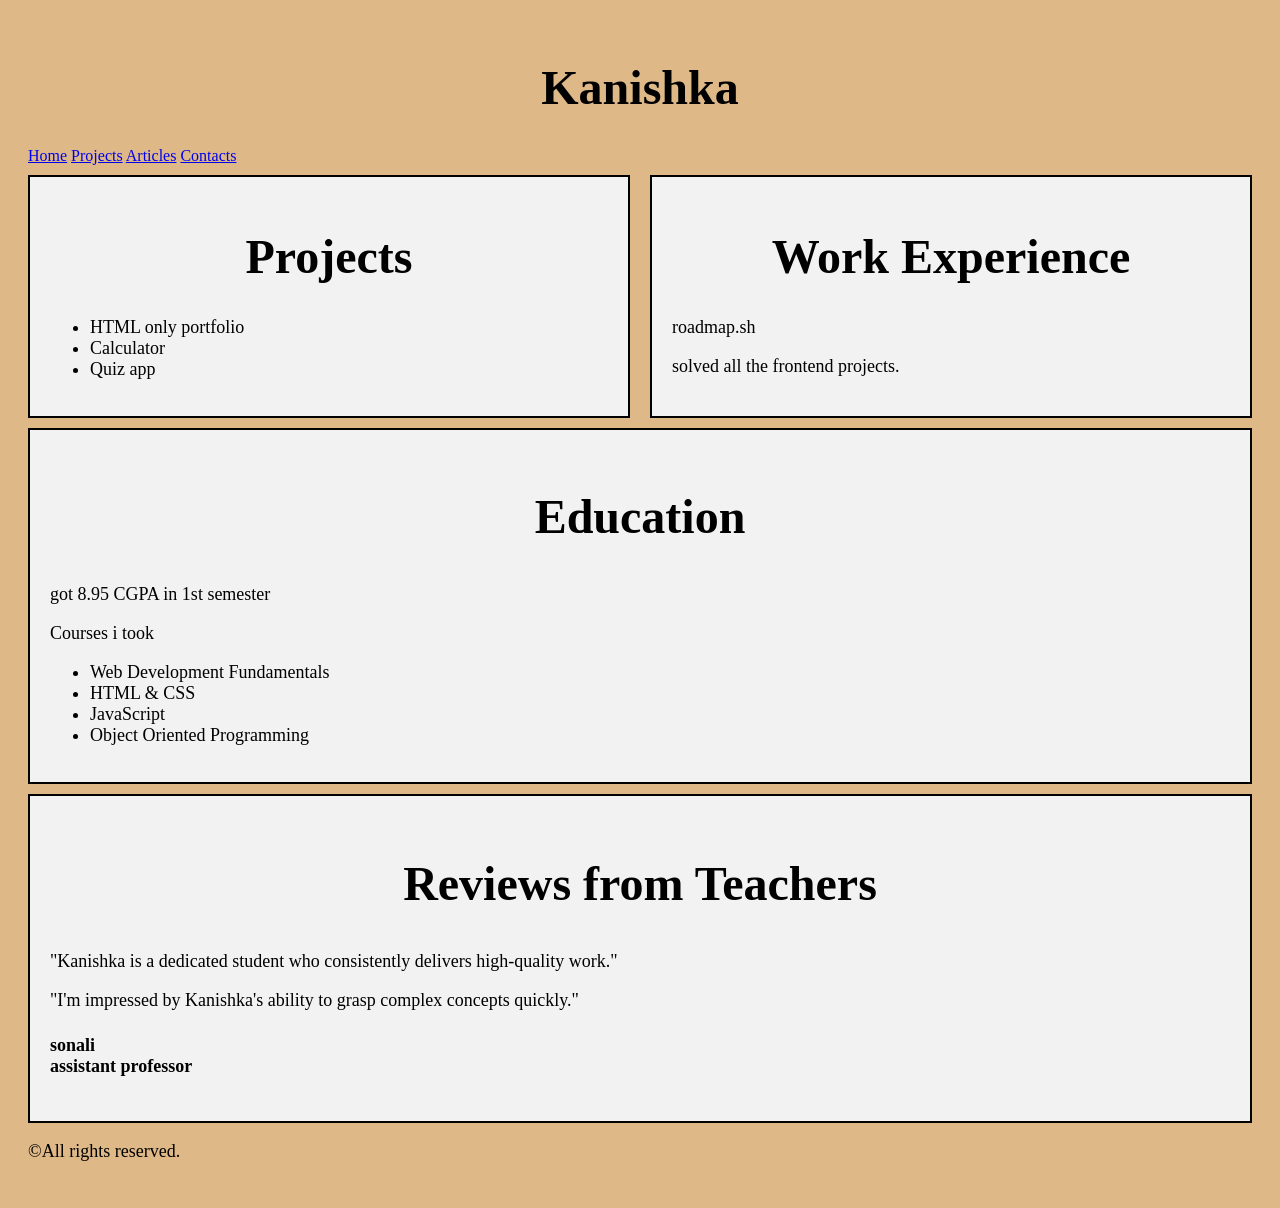
<file: index.html>
<!DOCTYPE html>
<html lang="en">
    <head>
        <meta charset="UTF-8">
        <meta name="viewport" content="width=device-width, initial-scale=1.0">

        <!-- SEO Meta Tags -->
        <title>Kanishka | Junior Frontend Developer</title>
        <meta name="description" content="Basic HTML website showcasing my projects ,work experience and education.">
        <meta name="keywords" content="Frontend Developer, HTML, CSS, JavaScript, Resume, CV">
        <meta name="author" content="Kanishka">

        <!-- Open Graph Tags -->
        <meta property="og:title" content="Kanishka |  Frontend Developer">
        <meta property="og:description" content="A single-page CV built using only HTML.">
        <meta property="og:type" content="website">
        <link rel="stylesheet" href="style.css">
    </head>
    <body>
        <header>
            <h1>Kanishka</h1>
            <nav>
                <a href="index.html">Home</a>
                <a href="projects.html">Projects</a>
                <a href="articles.html">Articles</a>
                <a href="contacts.html">Contacts</a>
            </nav>                
        </header>
        <main>
                <div class="row">
                   <div class="box projects">
                      <h1>Projects</h1>
                      <ul>
                          <li> HTML only portfolio</li>
                          <li>Calculator</li>
                          <li>Quiz app</li>
                        </ul> 
                    </div>
                    <div class="box work">
                       <h1>Work Experience</h1>
                       <p> roadmap.sh</p>
                       <p>solved all the frontend projects. </p>
                    </div>
                </div>
            <section>
                <div class="box education">
                    <h1>Education</h1>
                    <p> got 8.95 CGPA in 1st semester</p>
                    <p> Courses i took</p>
                    <ul>
                        <li>Web Development Fundamentals</li>
                        <li>HTML & CSS</li>
                        <li>JavaScript</li>
                        <li>Object Oriented Programming</li>
                    </ul>
                </div>
            </section>
            <section>
                <div class="box">
                    <h1>Reviews from Teachers</h1>
                    <p>"Kanishka is a dedicated student who consistently delivers high-quality work."</p>
                    <p>"I'm impressed by Kanishka's ability to grasp complex concepts quickly."</p>
                    <h4 style="font-size: large;">sonali<br>
                    assistant professor</h4>
                </div>
            </section>
        </main>
        <footer>
            <p>&copy;All rights reserved.</p>
        </footer>
    </body>
</file>
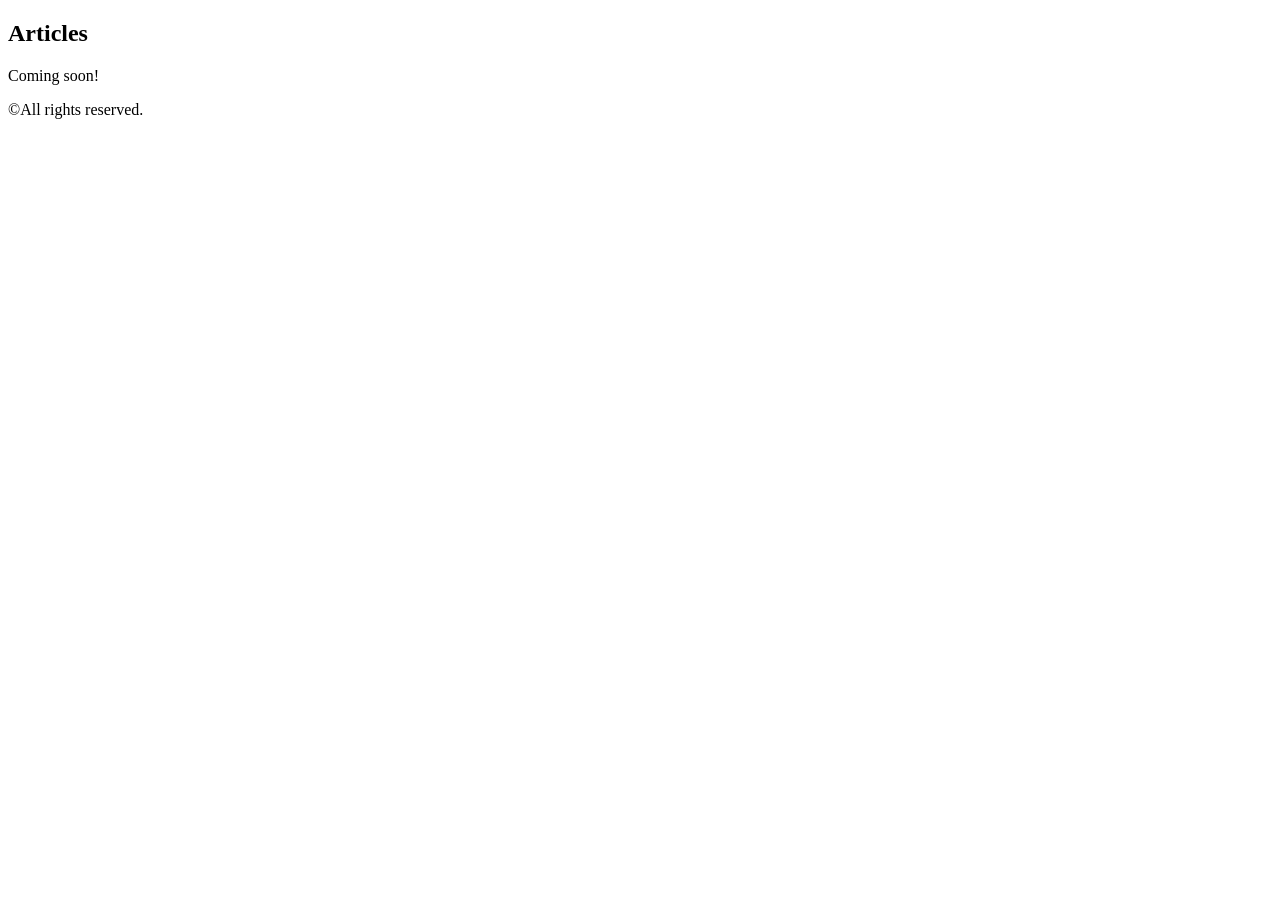
<file: articles.html>
<!DOCTYPE html>
<html lang="en">
<head>
    <meta charset="UTF-8">
    <meta name="viewport" content="width=device-width, initial-scale=1.0">
    <title>Articles - Kanishka</title>
</head>
<body>
    
    <main>
        <section>
            <h1>Articles</h1>
            <p>Coming soon!</p>
        </section>
    </main>
    <footer>
        <p>&copy;All rights reserved.</p>
    </footer>
</body>
</html>
</file>
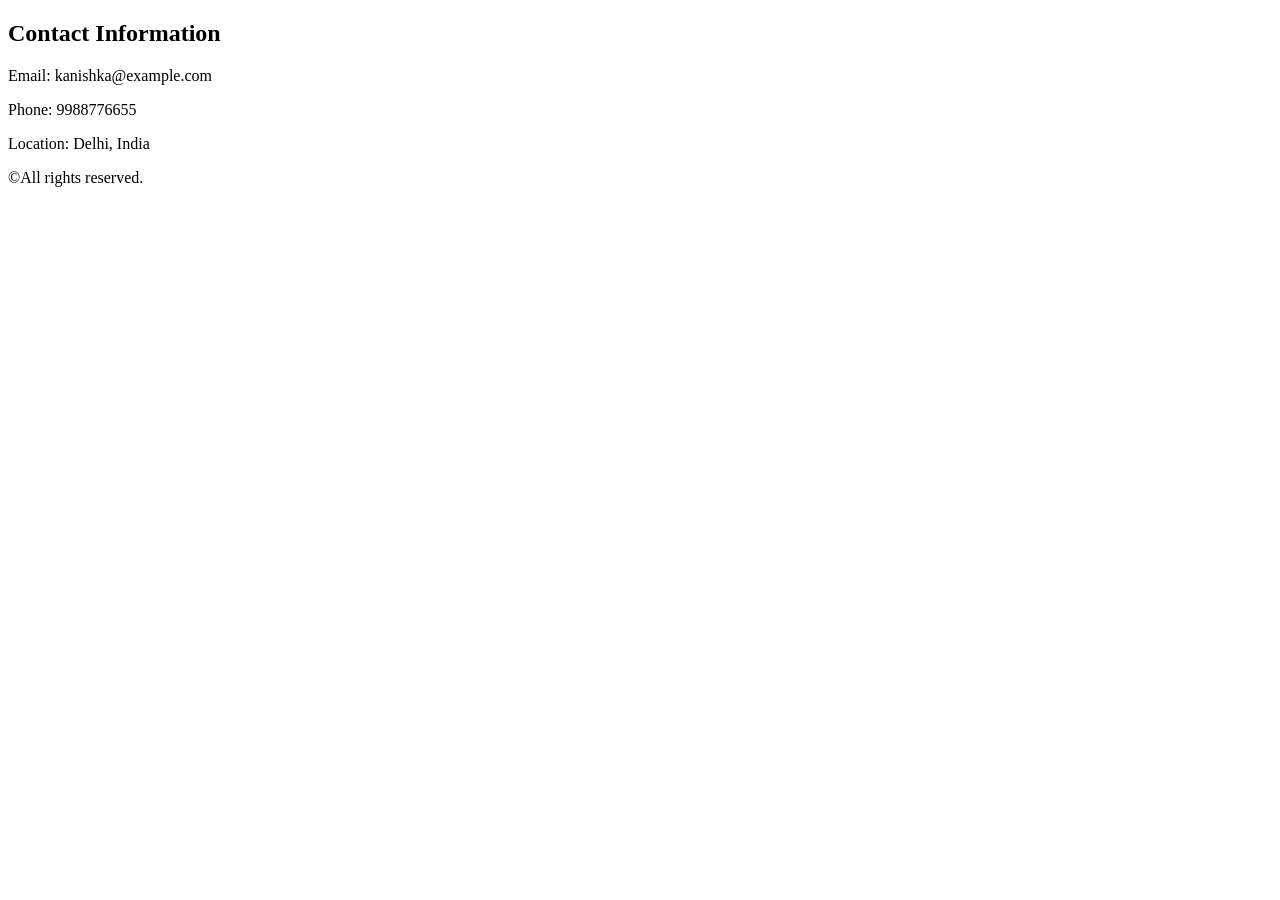
<file: contacts.html>
<!DOCTYPE html>
<html lang="en">
<head>
    <meta charset="UTF-8">
    <meta name="viewport" content="width=device-width, initial-scale=1.0">
    <title>Contact - Kanishka</title>
</head>
<body>
    <main>
        <section>
            <h1>Contact Information</h1>
            <p>Email: kanishka@example.com</p>
            <p>Phone: 9988776655</p>
            <p>Location: Delhi, India</p>
        </section>
    </main>
    <footer>
        <p>&copy;All rights reserved.</p>
    </footer>
</body>
</html>
</file>
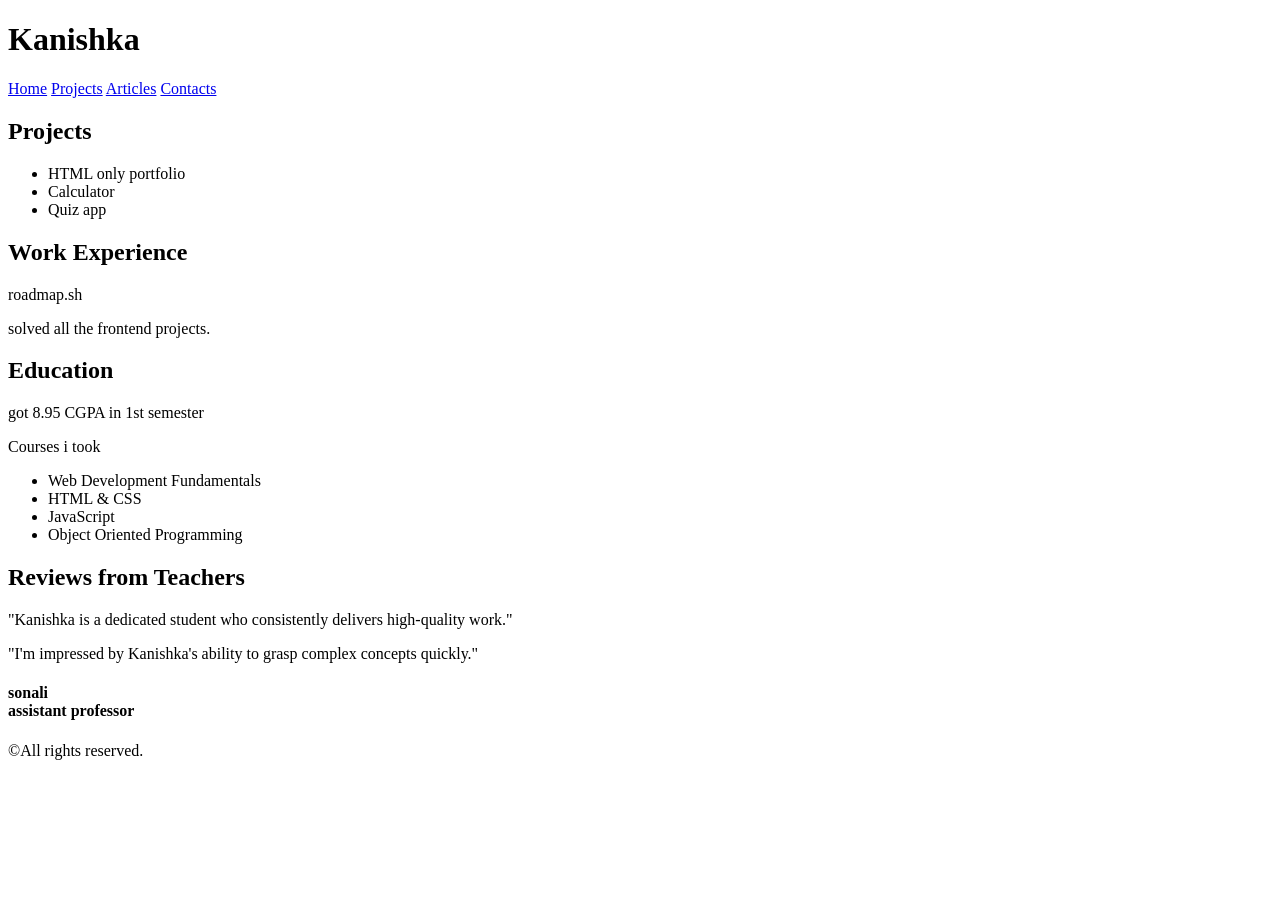
<file: htmlwebsite.html>
<!DOCTYPE html>
<html lang="en">
    <head>
        <meta charset="UTF-8">
        <meta name="viewport" content="width=device-width, initial-scale=1.0">

        <!-- SEO Meta Tags -->
        <title>Kanishka | Junior Frontend Developer</title>
        <meta name="description" content="Basic HTML website showcasing my projects ,work experience and education.">
        <meta name="keywords" content="Frontend Developer, HTML, CSS, JavaScript, Resume, CV">
        <meta name="author" content="Kanishka">

        <!-- Open Graph Tags -->
        <meta property="og:title" content="Kanishka |  Frontend Developer">
        <meta property="og:description" content="A single-page CV built using only HTML.">
        <meta property="og:type" content="website">

    </head>
    <body>
        <header>
            <h1>Kanishka</h1>
            <nav>
                <a href="htmlwebsite.html">Home</a>
                <a href="projects.html">Projects</a>
                <a href="articles.html">Articles</a>
                <a href="contacts.html">Contacts</a>
            </nav>                
        </header>
        <main>
            <section>
                <h1>Projects</h1>
                <ul>
                    <li> HTML only portfolio</li>
                    <li>Calculator</li>
                    <li>Quiz app</li>
                </ul> 
            </section>
            <section>
                <h1>Work Experience</h1>
                <p> roadmap.sh</p>
                <p>solved all the frontend projects. </p>
            </section>
            <section>
                <h1>Education</h1>
                <p> got 8.95 CGPA in 1st semester</p>
                <p> Courses i took</p>
                <ul>
                    <li>Web Development Fundamentals</li>
                    <li>HTML & CSS</li>
                    <li>JavaScript</li>
                    <li>Object Oriented Programming</li>
                </ul>
            </section>
            <section>
                <h1>Reviews from Teachers</h1>
                <p>"Kanishka is a dedicated student who consistently delivers high-quality work."</p>
                <p>"I'm impressed by Kanishka's ability to grasp complex concepts quickly."</p>
                <h4>sonali<br>
                assistant professor</h4>
            </section>
        </main>
        <footer>
            <p>&copy;All rights reserved.</p>
        </footer>
    </body>
</file>
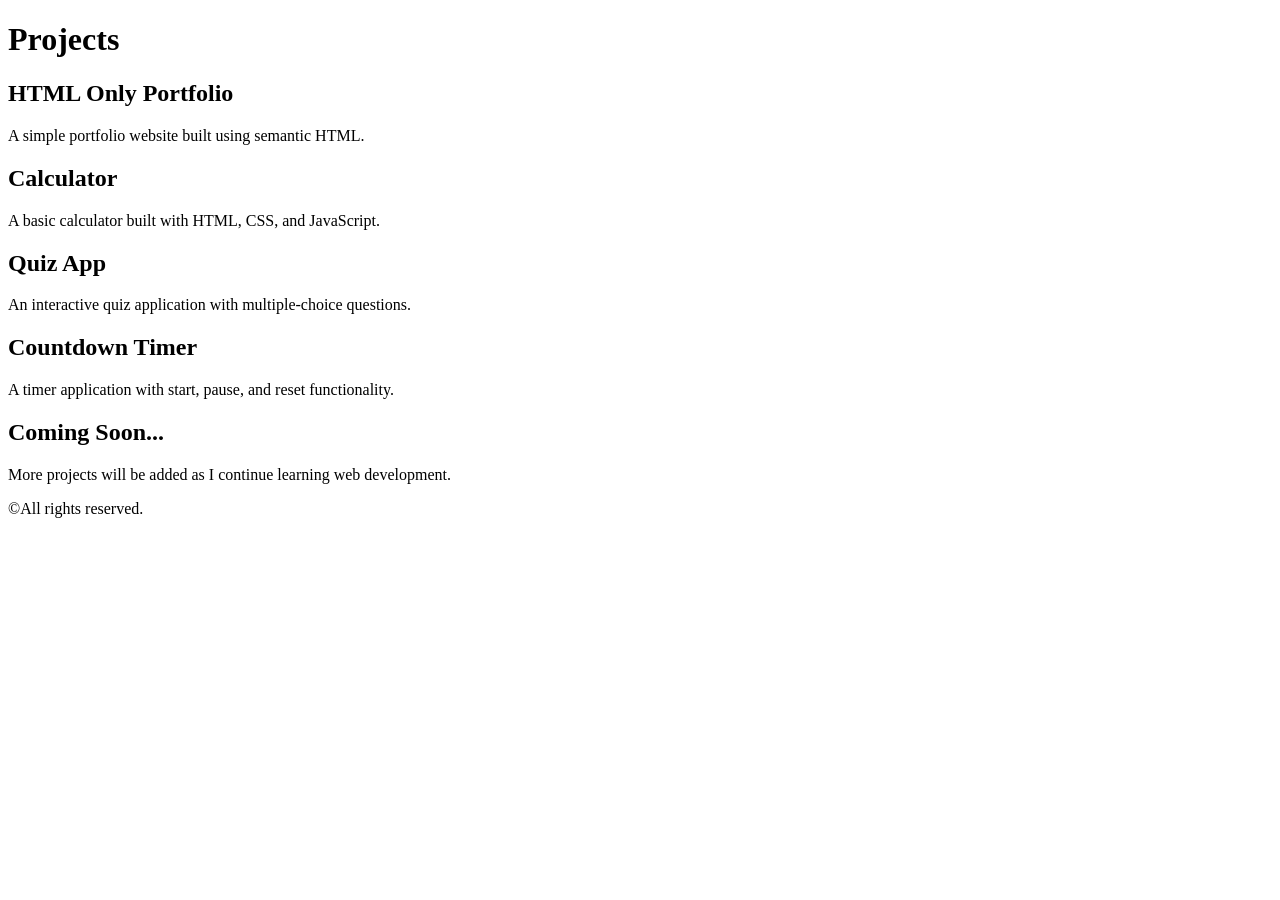
<file: projects.html>
<!DOCTYPE html>
<html lang="en">
<head>
    <meta charset="UTF-8">
    <meta name="viewport" content="width=device-width, initial-scale=1.0">
    <title>Projects - Kanishka</title>
</head>
<body>
    <main>
        <h1>Projects</h1>

<section>
    <h2>HTML Only Portfolio</h2>
    <p>A simple portfolio website built using semantic HTML.</p>
</section>

<section>
    <h2>Calculator</h2>
    <p>A basic calculator built with HTML, CSS, and JavaScript.</p>
</section>

<section>
    <h2>Quiz App</h2>
    <p>An interactive quiz application with multiple-choice questions.</p>
</section>

<section>
    <h2>Countdown Timer</h2>
    <p>A timer application with start, pause, and reset functionality.</p>
</section>

<section>
    <h2>Coming Soon...</h2>
    <p>More projects will be added as I continue learning web development.</p>
</section>
    </main>
    <footer>
        <p>&copy;All rights reserved.</p>
    </footer>
</body>
</html>
</file>
<file: style.css>
@media (max-width: 768px) {
    .row{
        flex-direction: column;
    }
}
li{
    font-size: large;
}
h1{
    font-family:Georgia, 'Times New Roman', Times, serif;
    font-size: 3em;
    text-align: center;
}
p{
    font-size: large;
}
body{
    background-color: burlywood;
    padding: 20px;

}
.row{
    display: flex;
    gap: 20px;
}
.box{
    background-color: #f2f2f2;
    padding: 20px;
    margin-top: 10px;
    border: 2px solid black;
}
.projects{
    flex: 1;
}
.work{
    flex: 1;
}
</file>
